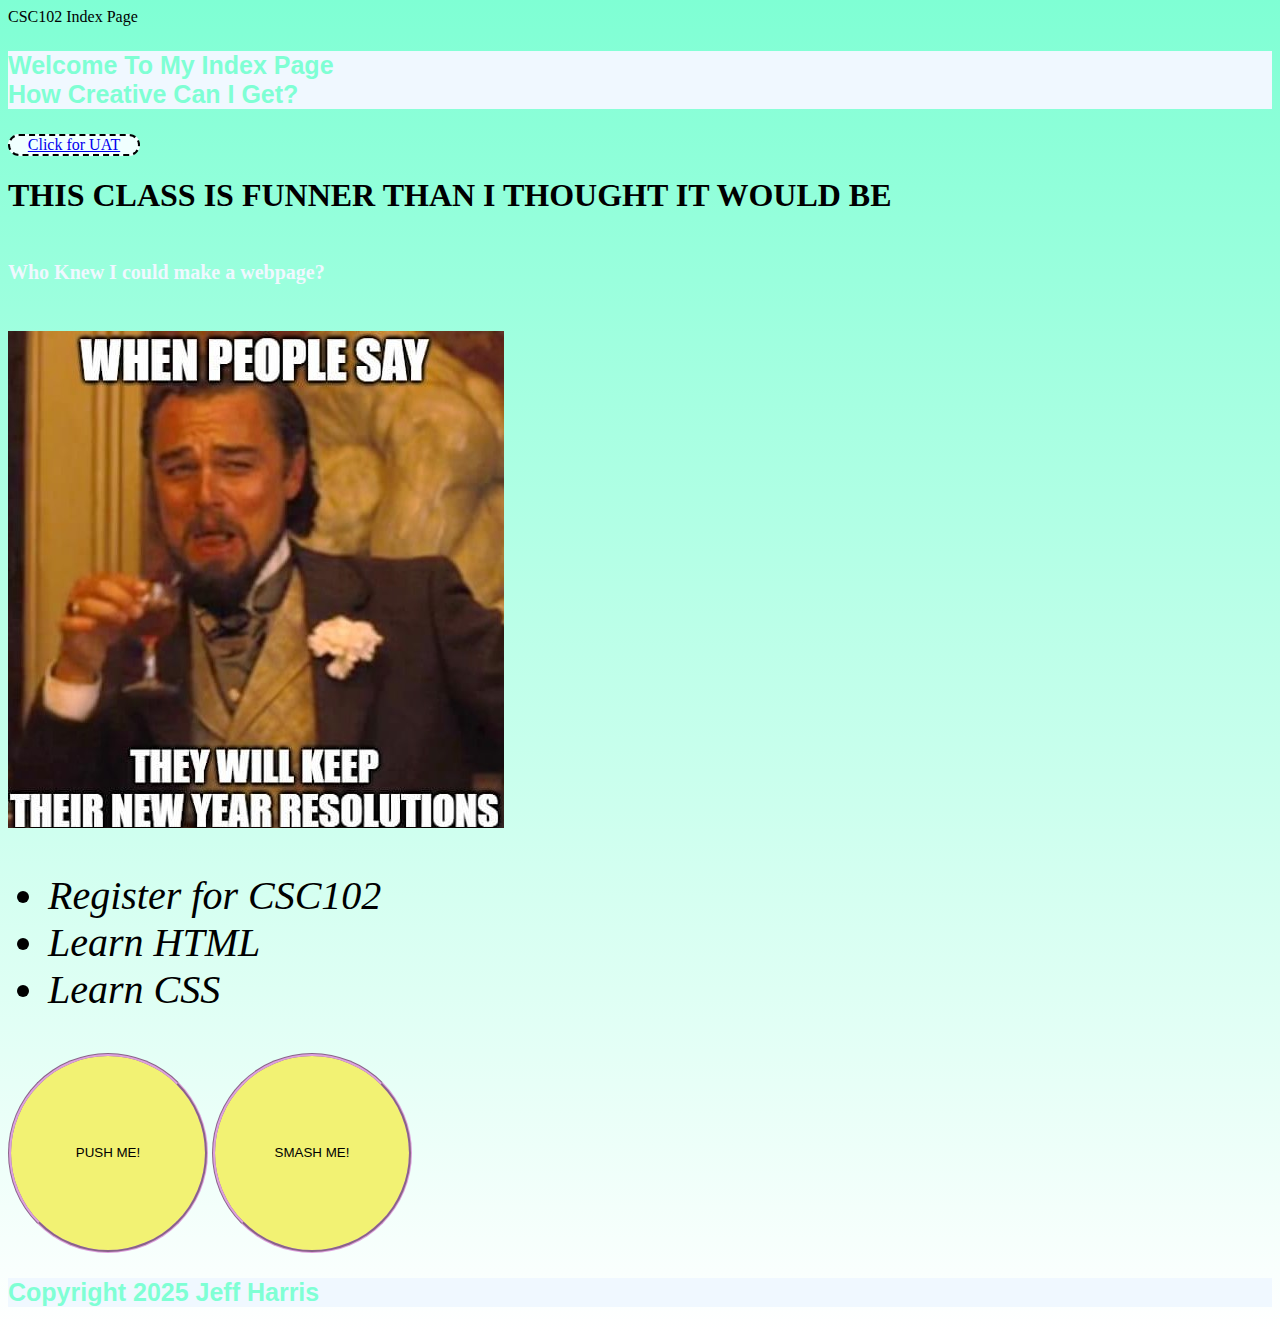
<file: Index.html>
<!DOCTYPE html>
<html lang="en">
<head>
    <meta charset="UTF-8">
    <meta name="viewport" content="width=device-width, initial-scale=1.0">
    <link rel="stylesheet" href="Main.css"
    <title>CSC102 Index Page</title>
</head>
<!--comment
This Class is Kinda Fun!
How Creative can I Get?  --->
<body>
   <p>
    Welcome To My Index Page
    <br>
    How Creative Can I Get?
   </p> 
<nav>
    <a href = "http://www.uat.edu">Click for UAT</a>
</nav>

   <h1>This Class is funner than I Thought It Would be</h1>
   <h6>Who Knew I could make a webpage?</h6>

   <img src = "Meme.jpg"/>
   <ul>
        <li>Register for CSC102</li>
        <li>Learn HTML</li>
        <li>Learn CSS</li>
   </ul>
   <button id="first button">PUSH ME!</button>
   <button>SMASH ME!</button>
</body>
<footer>
<p> Copyright 2025 Jeff Harris </p>
</footer>
</html>
</file>
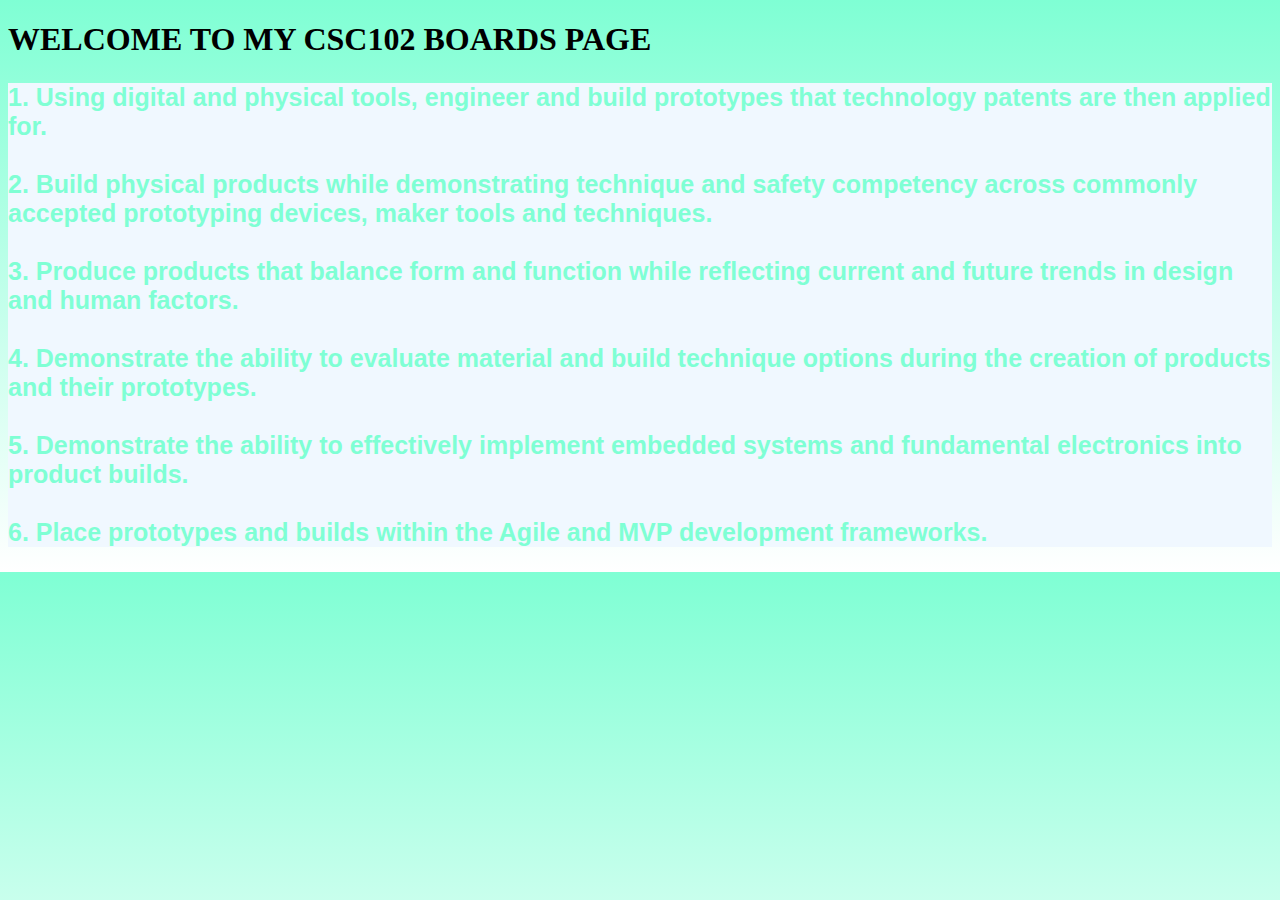
<file: Boards.html>
<!-- Jeff Harris, 2-22-2025 -->
 <!-- DOCTYPE This is the first tag on the page and it tells the browser that this is an HTML5 page-->
  <!DOCTYPE html>
  <!-- the html tag goes next -->
  <html>
    <!-- the head section has info for the brwoser and search engine -->
     <head>
       <title>CSC102 Boards Page</title> 
        <!-- add link to our css file -->
        <link rel="stylesheet" href="Main.css">
     </head>

     <!-- the body section holds the text and images the we want to show the user -->
      <body>
       <h1>Welcome to my CSC102 Boards Page</h1> 
       <!-- p is paragraph tag; has spacing around it by default  -->
       <p>
        1. Using digital and physical tools, engineer and build prototypes that technology patents are then applied for.
        <br>
        <br>
        2. Build physical products while demonstrating technique and safety competency across commonly accepted prototyping
           devices, maker tools and techniques.
        <br>
        <br>
        3. Produce products that balance form and function while reflecting current and future trends in design and human factors.
        <br>
        <br>
        4. Demonstrate the ability to evaluate material and build technique options during the creation of products and their
           prototypes.
        <br>
        <br>
        5. Demonstrate the ability to effectively implement embedded systems and fundamental electronics into product builds.
        <br>
        <br>
        6. Place prototypes and builds within the Agile and MVP development frameworks. 
       </p>
      </body>
  </html>
</file>
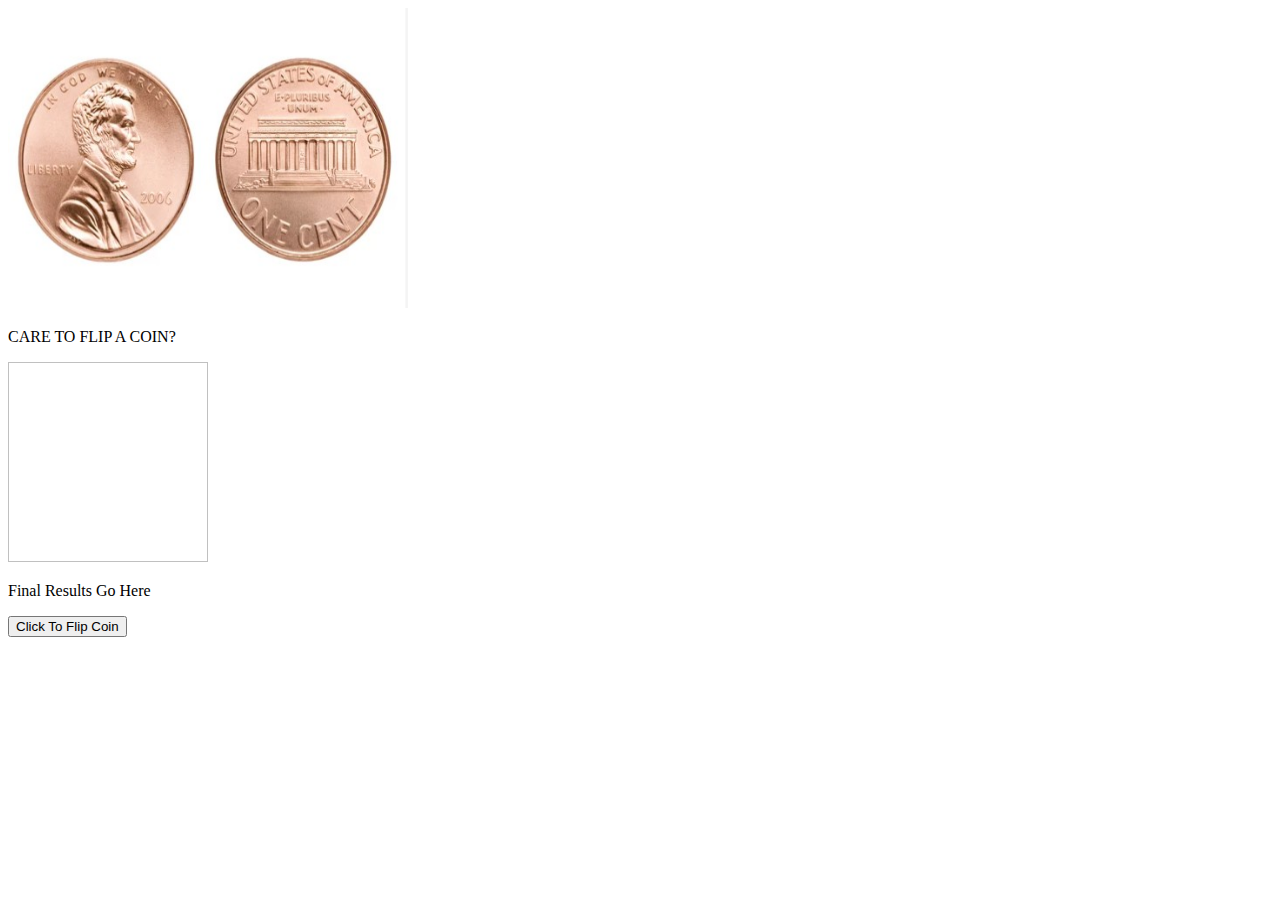
<file: CoinGame.html>
<!DOCTYPE html>
<html lang="en">
<head>
    <meta charset="UTF-8">
    <meta name="viewport" content="width=device-width, initial-scale=1.0">
    <script src = "CoinGame.js"></script>
    <title>CoinFlipper</title>
</head>
<body>
    <img id = "CFG" width="400px" height="300px" src = "CoinFlipperBoth.jpg">
    <br>
    <p>CARE TO FLIP A COIN?</p>
    <img id = "image1img" width="200px" height="200px"/>


    <br>
    <p id = "finalresult">Final Results Go Here</p>
    <button onclick = "FlipCoin();">Click To Flip Coin</button>
    
</body>
</html>
</file>
<file: Main.css>
/* 
selector{
    property: value;
    property2: value;
    property3: value
}
*/
body
{
    background-color: blue;
    background-image: linear-gradient(aquamarine, white)
}
nav
{
    background-color: azure;
    color: orange;
    border: 2px dashed black;
    border-top-left-radius: 2em 2em;
    border-top-right-radius: 2em 2em;
    border-bottom-left-radius: 2em 2em;
    border-bottom-right-radius: 2em 2em;
    width: 8em;
    text-align: center;
}
p
{
    background-color: aliceblue;
    color: aquamarine;
    text-align: left;
    font-size: 25px;
    font-family: 'Franklin Gothic Medium', 'Arial Narrow', Arial, sans-serif;
    font-style: normal;
    font-weight: bold;
}
h1
{
    text-transform: uppercase;
    text-shadow: 2cap;
    text-decoration: double;
}
h6
{
    text-decoration: wavy;
    font-size: 20px;
    color: aliceblue;
}
ul
{
   color-scheme: rgb(252, 206, 122);
   padding: 20;
   font-style: italic;
   font-size: 40px;
}
button
{
    background-color: rgb(242, 242, 115);
    border: plum;
    border-radius: 100px;
    border-style: groove;
    width: 200px;
    height: 200px;
    cursor: crosshair;
}   
#first button:hover
{
    background-color: skyblue;
    padding: 16px;
    transition-duration: .4s;
    color: yellowgreen;
}
</file>
